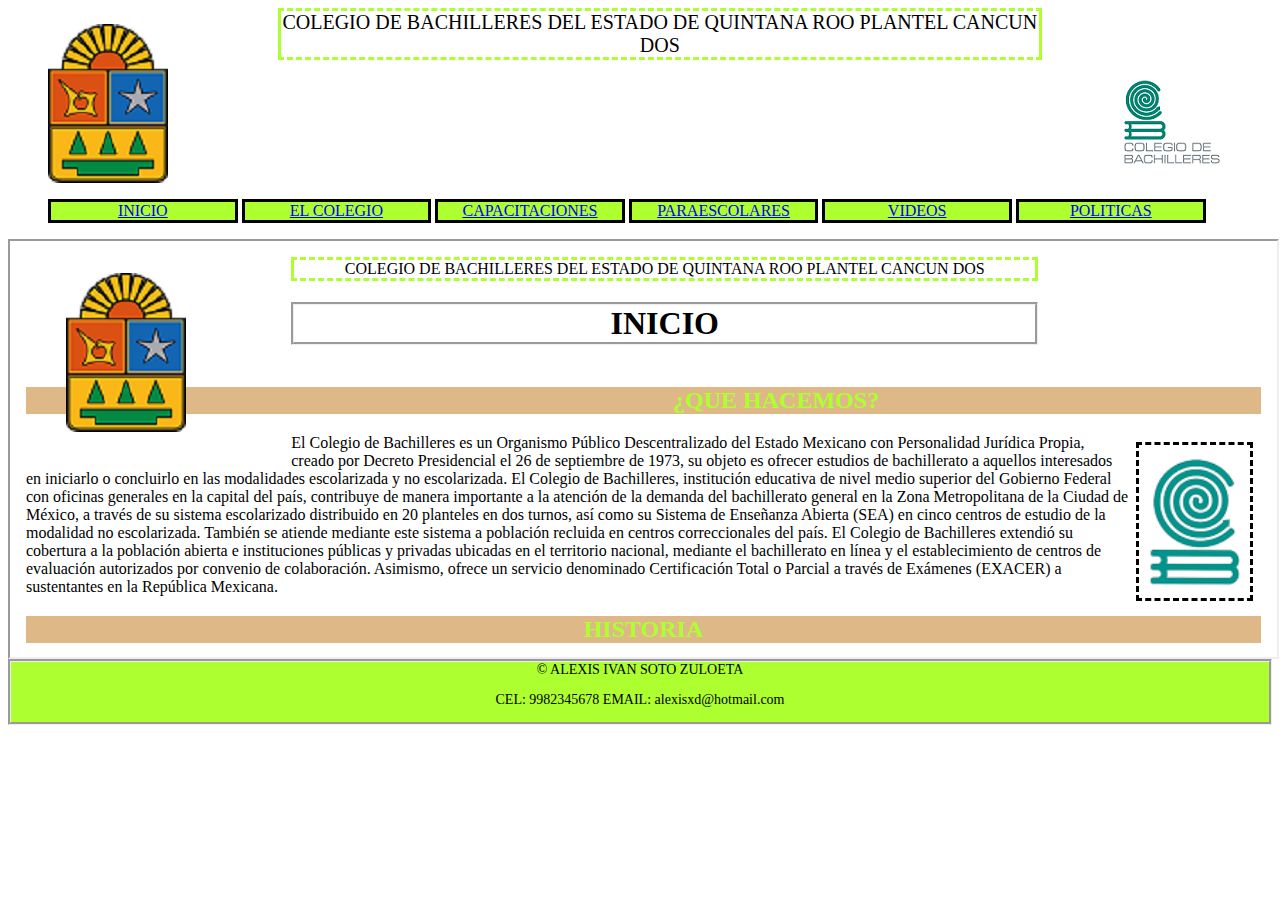
<file: PAGINAWEBBACHILLERES/index.html>
<!Doctype>
<html lang="es">
<head>
    <title>
    BACHILLERES CANCÚN DOS
    </title>
    <meta charset="utf-8">
    <link rel="stylesheet" href="ESTILOS/estilosindex.css">
    <link rel="icon" href="IMAGENES/LOGOBACHO.png">
        
    
    </head>
    <body>
    <header>
        <figure id="logo1">
         <img src="IMAGENES/LOGOQROO.png" alt="LOGO QUINTANA ROO">
        </figure>
    
        <div id="titulo">
         <hi>COLEGIO DE BACHILLERES DEL ESTADO DE QUINTANA ROO PLANTEL CANCUN DOS</hi>
        </div>
        
        <figure id="logo2">
        <img src="IMAGENES/LOGOBACHO.png" alt="LOGO COLEGIO DE BACHILLERES DEL ESTADO DE QUINTANA ROO">
        </figure>
        </header>
    <nav id="barra">
                                 <ul>
                                    <li class="menu">
                                        <a href="inicio.html" target="marcoinfo">INICIO</a>
                                     </li>
                                     <li class="menu"> 
                                         <a href="datosini.html" target="marcoinfo">EL COLEGIO</a>
                                     </li>
                                     <li class="menu" ><a href="capacitaciones.html" target="marcoinfo">CAPACITACIONES</a>
                                     </li>
                                    <li class="menu" ><a href="paraescolares.html" target="marcoinfo">PARAESCOLARES</a></li>
                                    <li class="menu" ><a href="videos.html" target="marcoinfo">VIDEOS</a>
                                     </li>
            <li class="menu"><a href="politicas.html" target="marcoinfo">POLITICAS</a></li>
                                </ul>
        </nav>
        
        <main>
            
                <iframe src="inicio.html" name="marcoinfo" id="marco"></iframe>
                               
                
        </main>
        
        <footer id="pie">
        &copy; ALEXIS IVAN SOTO ZULOETA
            <p>
            CEL: 9982345678
            EMAIL: alexisxd@hotmail.com
                
            </p>
        </footer>
    </body>
</html>
</file>
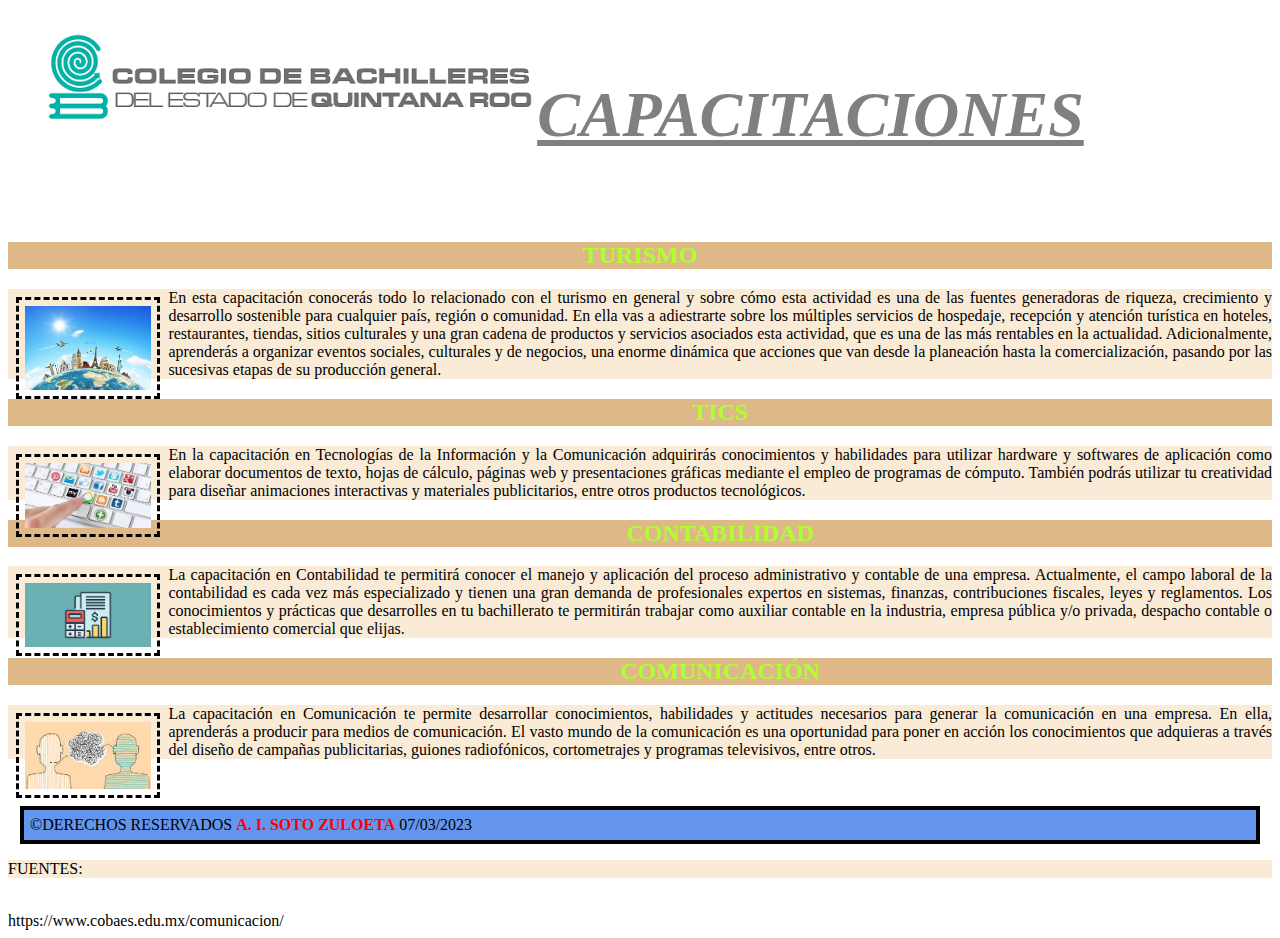
<file: PAGINAWEBBACHILLERES/capacitaciones.html>
<!Doctype html>
<html  lang="es">
    <head>
    <title>CAPACITACIONES</title>
        <meta charset="utf-8">

      <link rel="stylesheet" href="ESTILOS/capacitaciones.css">
    </head>
        <body>
            <header>
                <figure id="imgtitulo">
                <img src="IMAGENES/imagenbachocap.png" alt="imagen0">
                </figure>
                <h1 id="texttitulo">CAPACITACIONES</h1>
               
            </header>
        
                <main>
<h2 class="subtema">
                   TURISMO        
</h2>
                    <p>
                        <img src="IMAGENES/turismo1.jpg" alt imagen="imagen turismo 1" class="forimparrafo">
                   En esta capacitación conocerás todo lo relacionado con el turismo en general y sobre cómo esta actividad es una de las fuentes generadoras de riqueza, crecimiento y desarrollo sostenible para cualquier país, región o comunidad.

En ella vas a adiestrarte sobre los múltiples servicios de hospedaje, recepción y atención turística en hoteles, restaurantes, tiendas, sitios culturales y una gran cadena de productos y servicios asociados esta actividad, que es una de las más rentables en la actualidad.

Adicionalmente, aprenderás a organizar eventos sociales, culturales y de negocios, una enorme dinámica que acciones que van desde la planeación hasta la comercialización, pasando por las sucesivas etapas de su producción general.
                    </p>
                    <h2 class="subtema">
                   TICS
                    </h2>
                    <p>
                        <img src="IMAGENES/tics1.jfif" alt="imagen tics 1" class="forimparrafo">
                   En la capacitación en Tecnologías de la Información y la Comunicación adquirirás conocimientos y habilidades para utilizar hardware y softwares de aplicación como elaborar documentos de texto, hojas de cálculo, páginas web y presentaciones gráficas mediante el empleo de programas de cómputo. También podrás utilizar tu creatividad para diseñar animaciones interactivas y materiales publicitarios, entre otros productos tecnológicos.


                    </p>
                    <h2 class="subtema">
                    CONTABILIDAD
                    </h2>
                    <p>
                        <img src="IMAGENES/contabilidad1.png" alt="imagen contabilidad 1" class="forimparrafo">
                   La capacitación en Contabilidad te permitirá conocer el manejo y aplicación del proceso administrativo y contable de una empresa. Actualmente, el campo laboral de la contabilidad es cada vez más especializado y tienen una gran demanda de profesionales expertos en sistemas, finanzas, contribuciones fiscales, leyes y reglamentos.

Los conocimientos y prácticas que desarrolles en tu bachillerato te permitirán trabajar como auxiliar contable en la industria, empresa pública y/o privada, despacho contable o establecimiento comercial que elijas.
                    </p>
                    
                    <h2 class="subtema">
                    COMUNICACIÓN
                    </h2>
                    <p>
                        <img src="IMAGENES/comunicacion1.jfif" alt="imagen comunicacion 1" class="forimparrafo">
                   La capacitación en Comunicación te permite desarrollar conocimientos, habilidades y actitudes necesarios para generar la comunicación en una empresa. En ella, aprenderás a producir para medios de comunicación.

El vasto mundo de la comunicación es una oportunidad para poner en acción los conocimientos que adquieras a través del diseño de campañas publicitarias, guiones radiofónicos, cortometrajes y programas televisivos, entre otros.
                    </p>
                </main>
            <footer>
            &copy;DERECHOS RESERVADOS <span id="nombre">A. I. SOTO ZULOETA</span> 07/03/2023
            </footer>
            <p>FUENTES:</p>
            <br>https://www.cobaes.edu.mx/comunicacion/<br>
            
    </body>
</file>
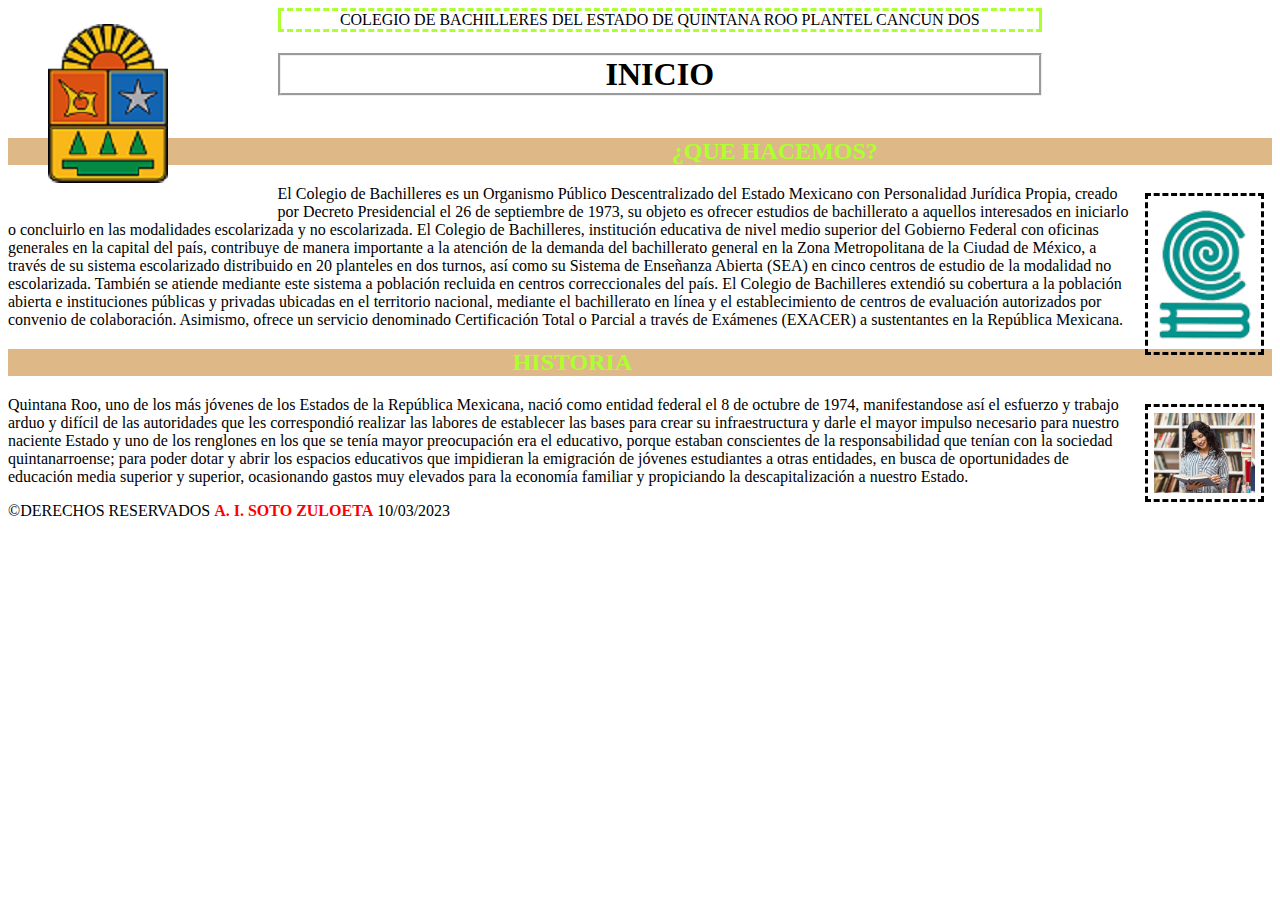
<file: PAGINAWEBBACHILLERES/inicio.html>
<!Doctype html>
<html lang="es">
<head>
    <meta charset="utf-8">
     <link rel="stylesheet" href="ESTILOS/estilosinicio.css">
    </head>
        <body>
            
        <header>
             <figure id="logo1">
        <img src="IMAGENES/LOGOQROO.png" alt="LOGO Q.ROO">
        </figure>
    
        <div id="titulo">
         <hi>COLEGIO DE BACHILLERES DEL ESTADO DE QUINTANA ROO PLANTEL CANCUN DOS</hi>
        </div>
        
       
        </header>
                
           <main>
        <section>
                <h1 id="titulo2">INICIO</h1>
            
           <h2 class="subtema">
                    ¿QUE HACEMOS?   
</h2>
                    <p>
                        <img src="IMAGENES/COLBACH.png" alt imagen="imagen HACEMOS 1" class="forimparrafo">
                        El Colegio de Bachilleres es un Organismo Público Descentralizado del Estado Mexicano con Personalidad Jurídica Propia, creado por Decreto Presidencial el 26 de septiembre de 1973, su objeto es ofrecer estudios de bachillerato a aquellos interesados en iniciarlo o concluirlo en las modalidades escolarizada y no escolarizada.

                        El Colegio de Bachilleres, institución educativa de nivel medio superior del Gobierno Federal con oficinas generales en la capital del país, contribuye de manera importante a la atención de la demanda del bachillerato general en la Zona Metropolitana de la Ciudad de México, a través de su sistema escolarizado distribuido en 20 planteles en dos turnos, así como su Sistema de Enseñanza Abierta (SEA) en cinco centros de estudio de la modalidad no escolarizada. También se atiende mediante este sistema a población recluida en centros correccionales del país.

                        El Colegio de Bachilleres extendió su cobertura a la población abierta e instituciones públicas y privadas ubicadas en el territorio nacional, mediante el bachillerato en línea y el establecimiento de centros de evaluación autorizados por convenio de colaboración. Asimismo, ofrece un servicio denominado Certificación Total o Parcial a través de Exámenes (EXACER) a sustentantes en la República Mexicana.
                    </p>
            <h2 class="subtema">
                    HISTORIA  
</h2>
                    <p>
                        <img src="IMAGENES/ESTUDIANTES.jpg" alt imagen="ESTUDIANTES 1" class="forimparrafo">
                  Quintana Roo, uno de los más jóvenes de los Estados de la República Mexicana, nació como entidad federal el 8 de octubre de 1974, manifestandose así el esfuerzo y trabajo arduo y difícil de las autoridades que les correspondió realizar las labores de establecer las bases para crear su infraestructura y darle el mayor impulso necesario para nuestro naciente Estado y uno de los renglones en los que se tenía mayor preocupación era el educativo, porque estaban conscientes de la responsabilidad que tenían con la sociedad quintanarroense; para poder dotar y abrir los espacios educativos que impidieran la emigración de jóvenes estudiantes a otras entidades, en busca de oportunidades de educación media superior y superior, ocasionando gastos muy elevados para la economía familiar y propiciando la descapitalización a nuestro Estado.
                    </p>
                </section>
        
            </main>
                <footer>
            &copy;DERECHOS RESERVADOS <span id="nombre">A. I. SOTO ZULOETA</span> 10/03/2023
            </footer>
    </body>
</html>
</file>
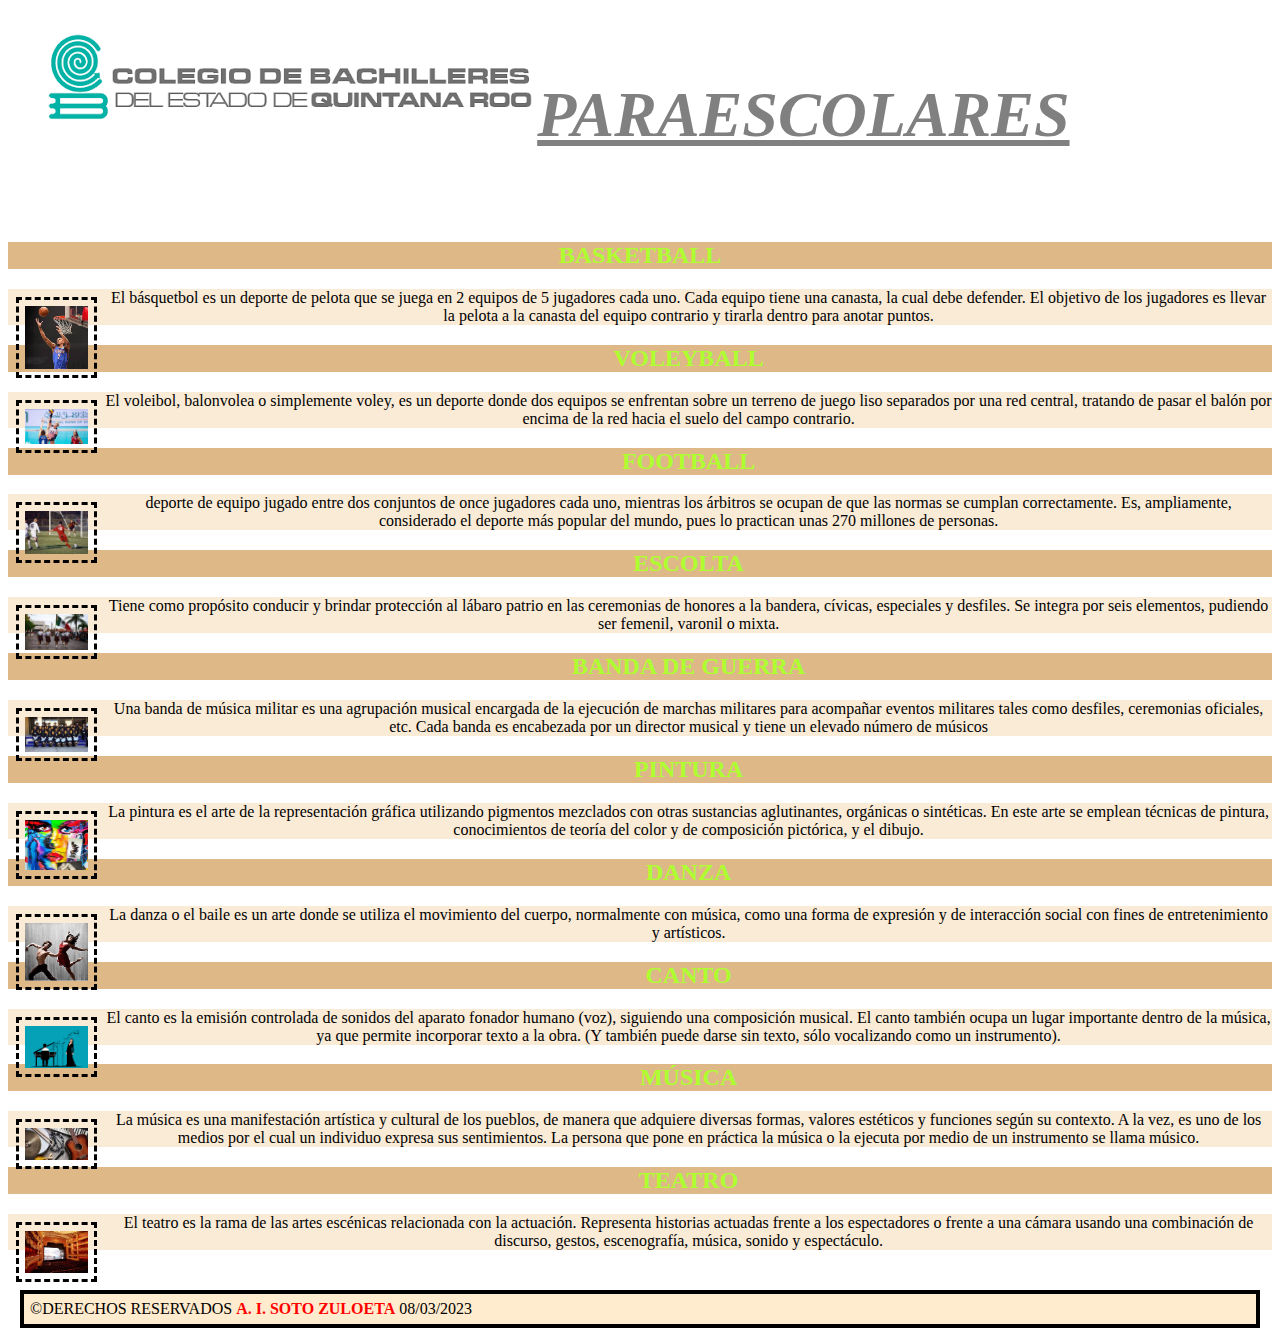
<file: PAGINAWEBBACHILLERES/paraescolares.html>
<!Doctype html>
<html  lang="es">
    <head>
    <title>PARAESCOLARES</title>
        <meta charset="utf-8">

      <link rel="stylesheet" href="ESTILOS/paraescolares.css">
    </head>
        <body>
            <header>
                <figure id="imgtitulo">
                <img src="IMAGENES/imagenbachocap.png" alt="imagen0">
                </figure>
                <h1 id="texttitulo">PARAESCOLARES</h1>
               
            </header>
        
                <main>
<h2 class="subtema">
                   BASKETBALL      
</h2>
                    <p>
                        <img src="IMAGENES/BASKET1.jfif" alt imagen="imagen basketball 1" class="forimparrafo">
                   El básquetbol es un deporte de pelota que se juega en 2 equipos de 5 jugadores cada uno. Cada equipo tiene una canasta, la cual debe defender. El objetivo de los jugadores es llevar la pelota a la canasta del equipo contrario y tirarla dentro para anotar puntos.
                    </p>
                    <h2 class="subtema">
                   VOLEYBALL
                    </h2>
                    <p>
                        <img src="IMAGENES/VOLLEY1.jfif" alt="imagen volleyball 1" class="forimparrafo">
                   El voleibol, balonvolea o simplemente voley, es un deporte donde dos equipos se enfrentan sobre un terreno de juego liso separados por una red central, tratando de pasar el balón por encima de la red hacia el suelo del campo contrario.

                    </p>
                    <h2 class="subtema">
                   FOOTBALL
                    </h2>
                    <p>
                        <img src="IMAGENES/FOOT1.jfif" alt="imagen football 1" class="forimparrafo">
                    deporte de equipo jugado entre dos conjuntos de once jugadores cada uno, mientras los árbitros se ocupan de que las normas se cumplan correctamente. Es, ampliamente, considerado el deporte más popular del mundo, pues lo practican unas 270 millones de personas.
                    </p>
                    
                    <h2 class="subtema">
                    ESCOLTA
                    </h2>
                    <p>
                        <img src="IMAGENES/ESCOLTA1.jfif" alt="imagen escolta 1" class="forimparrafo">
                  Tiene como propósito conducir y brindar protección al lábaro patrio en las ceremonias de honores a la bandera, cívicas, especiales y desfiles. Se integra por seis elementos, pudiendo ser femenil, varonil o mixta.
                    </p>
                    <h2 class="subtema">
                   BANDA DE GUERRA
                    </h2>
                    <p>
                        <img src="IMAGENES/BANDADEGUERRA1.jfif" alt="imagen banda de guerra 1" class="forimparrafo">
                   Una banda de música militar es una agrupación musical encargada de la ejecución de marchas militares para acompañar eventos militares tales como desfiles, ceremonias oficiales, etc. Cada banda es encabezada por un director musical y tiene un elevado número de músicos
                    </p>
                    <h2 class="subtema">
                   PINTURA
                    </h2>
                    <p>
                        <img src="IMAGENES/ARTES1.jfif" alt="imagen pintura 1" class="forimparrafo">
                  La pintura es el arte de la representación gráfica utilizando pigmentos mezclados con otras sustancias aglutinantes, orgánicas o sintéticas. En este arte se emplean técnicas de pintura, conocimientos de teoría del color y de composición pictórica, y el dibujo.
                    </p>
                    <h2 class="subtema">
                   DANZA
                    </h2>
                    <p>
                        <img src="IMAGENES/DANZA1.jpg" alt="imagen danza 1" class="forimparrafo">
                  La danza o el baile es un arte donde se utiliza el movimiento del cuerpo, normalmente con música, como una forma de expresión y de interacción social con fines de entretenimiento y artísticos.
                    </p>
                    <h2 class="subtema">
                   CANTO
                    </h2>
                    <p>
                        <img src="IMAGENES/CANTO1.png" alt="imagen canto 1" class="forimparrafo">
                   El canto es la emisión controlada de sonidos del aparato fonador humano (voz), siguiendo una composición musical. El canto también ocupa un lugar importante dentro de la música, ya que permite incorporar texto a la obra. (Y también puede darse sin texto, sólo vocalizando como un instrumento).
                    <h2 class="subtema">
                   MÚSICA
                    </h2>
                    <p>
                        <img src="IMAGENES/MUSICA1.jfif" alt="imagen musica 1" class="forimparrafo">
                 La música es una manifestación artística y cultural de los pueblos, de manera que adquiere diversas formas, valores estéticos y funciones según su contexto. A la vez, es uno de los medios por el cual un individuo expresa sus sentimientos.

La persona que pone en práctica la música o la ejecuta por medio de un instrumento se llama músico.
                    </p>
                    <h2 class="subtema">
                  TEATRO
                    </h2>
                    <p>
                        <img src="IMAGENES/teatro1.jpg" alt="imagen teatro 1" class="forimparrafo">
                  El teatro es la rama de las artes escénicas relacionada con la actuación. Representa historias actuadas frente a los espectadores o frente a una cámara usando una combinación de discurso, gestos, escenografía, música, sonido y espectáculo.
                    </p>
                </main>
            <footer>
            &copy;DERECHOS RESERVADOS <span id="nombre">A. I. SOTO ZULOETA</span> 08/03/2023
            </footer>
            
            
            
    </body>
</file>
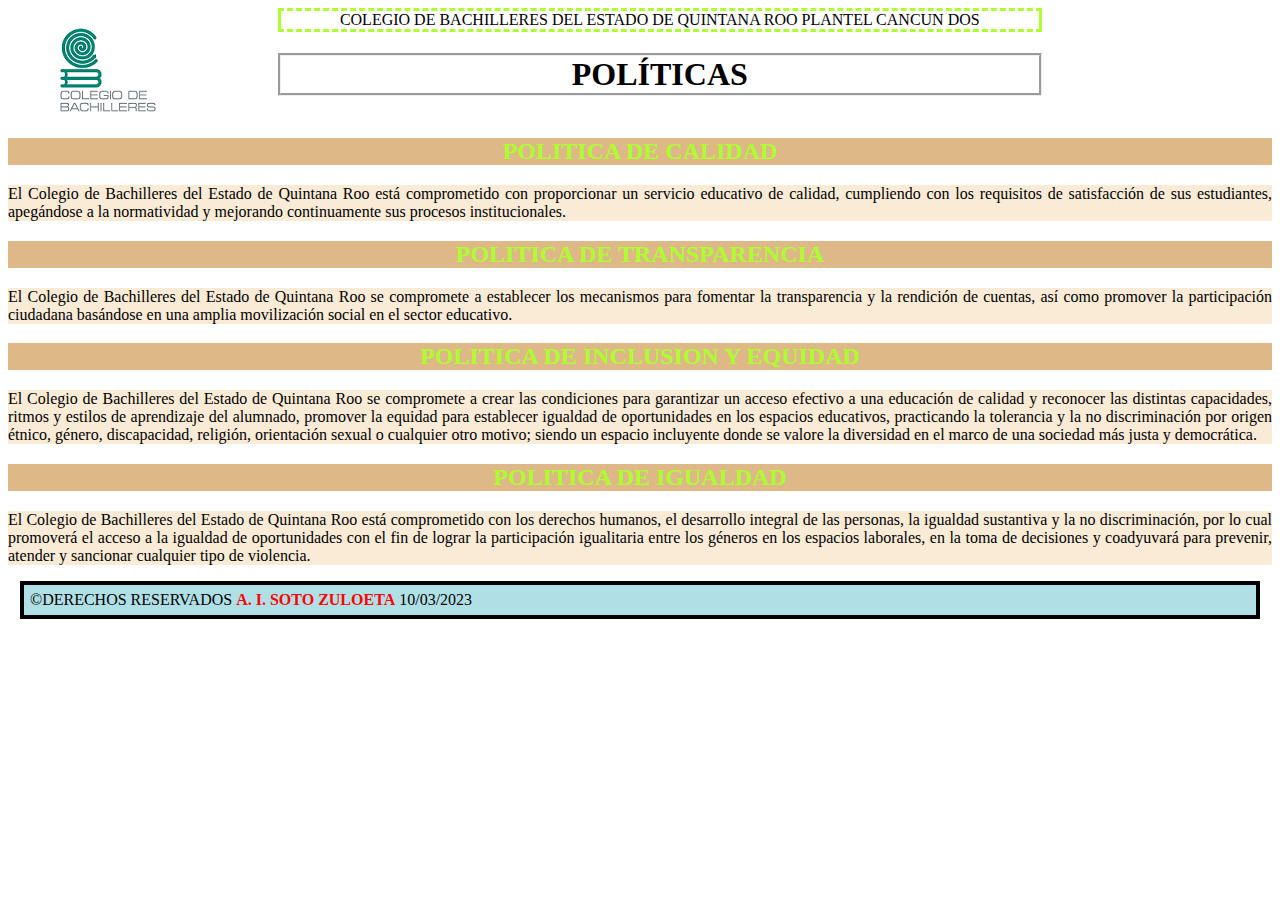
<file: PAGINAWEBBACHILLERES/politicas.html>
<!Doctype html>
<html lang="es">
<head>
    <meta charset="utf-8">
     <link rel="stylesheet" href="ESTILOS/politicas.css">
    </head>
        <body>
            
        <header>
             <figure id="logo1">
        <img src="IMAGENES/LOGOBACHO.png" alt="LOGO COLEGIO DE BACHILLERES DEL ESTADO DE QUINTANA ROO">
        </figure>
    
        <div id="titulo">
         <hi>COLEGIO DE BACHILLERES DEL ESTADO DE QUINTANA ROO PLANTEL CANCUN DOS</hi>
        </div>
        
       
        </header>
                
           <main>
        <section>
               <h1 id="titulo2">POLÍTICAS</h1>
            
           <h2 class="subtema">
                   POLITICA DE CALIDAD    
</h2>
                    <p>
                        
                   El Colegio de Bachilleres del Estado de Quintana Roo está comprometido con proporcionar un servicio educativo de calidad, cumpliendo con los requisitos de satisfacción de sus estudiantes, apegándose a la normatividad y mejorando continuamente sus procesos institucionales.
                    </p>
            <h2 class="subtema">
                   POLITICA DE TRANSPARENCIA   
</h2>
                    <p>
                        
                El Colegio de Bachilleres del Estado de Quintana Roo se compromete a establecer los mecanismos para fomentar la transparencia y la rendición de cuentas, así como promover la participación ciudadana basándose en una amplia movilización social en el sector educativo.
                    </p>
             <h2 class="subtema">
                  POLITICA DE INCLUSION Y EQUIDAD  
</h2>
                    <p>
                        
               El Colegio de Bachilleres del Estado de Quintana Roo se compromete a crear las condiciones para garantizar un acceso efectivo a una educación de calidad y reconocer las distintas capacidades, ritmos y estilos de aprendizaje del alumnado, promover la equidad para establecer igualdad de oportunidades en los espacios educativos, practicando la tolerancia y la no discriminación por origen étnico, género, discapacidad, religión, orientación sexual o cualquier otro motivo; siendo un espacio incluyente donde se valore la diversidad en el marco de una sociedad más justa y democrática.
                    </p>
            <h2 class="subtema">
                  POLITICA DE IGUALDAD
</h2>
                    <p>
                        
               El Colegio de Bachilleres del Estado de Quintana Roo está comprometido con los derechos humanos, el desarrollo integral de las personas, la igualdad sustantiva y la no discriminación, por lo cual promoverá el acceso a la igualdad de oportunidades con el fin de lograr la participación igualitaria entre los géneros en los espacios laborales, en la toma de decisiones y coadyuvará para prevenir, atender y sancionar cualquier tipo de violencia.
                    </p>
                </section>
        
            </main>
                <footer>
            &copy;DERECHOS RESERVADOS <span id="nombre">A. I. SOTO ZULOETA</span> 10/03/2023
            </footer>
    </body>
</html>
</file>
<file: PAGINAWEBBACHILLERES/ESTILOS/estilosindex.css>
#logo1{
    display: inline-block;
    width: 15%;
    float: left;
    
    
}
#titulo{
    display: inline-block;
    width: 60%;
    text-align: center;
    font-size: 20;
    border: groove;
    border-style: dashed solid;
    border-color: greenyellow;
  
}
#logo2{
    display: inline-block;
    width: 15%;
    text-align: right;
    float: right;
    
}
#barra{
    clear: both;
    
}
.menu{
    display:inline-block;
    width: 15%;
    background-color: greenyellow;
    font-size: 16px;
    text-align: center;
    border: solid;
}
#marco{
    width: 99%;
    padding: 8px;
    height: 400px;
}
#pie{
    text-align: center;
    font-size: 14px;
    border: groove;
    background-color: greenyellow;
}
</file>
<file: PAGINAWEBBACHILLERES/ESTILOS/capacitaciones.css>
h1{
    color: blue;
    backgroubd-color: cadetblue;
    text-align: center;
    font-family: cursive;
    font-size: 4em;
    font-style: italic;
    font-weight: bold;
    text-decoration: underline;

}
.subtema{
    color: greenyellow;
    background-color:burlywood;
    text-align: center;
}

#imgtitulo{
   float: left;
    display: inline-block;
    width: 30%;
    
}
#texttitulo{
    display: inline-block;
    width: 50%;
    text-align: left;
    margin: 70px;
    color: gray;
}

    

p{
    text-align: justify;
    background-color: antiquewhite;
    font-size: bolder;
    
}
.forimparrafo{
    float:left;
    padding: 6px;
    margin: 8px;
border: dashed;
    width: 10%;
}
#nombre{
    color: red;
    font-weight: bold;
}
footer{
    clear: both;
    background-color: cornflowerblue;
    border: 4px solid;
    padding: 6px;
    margin: 12px;
    
}
</file>
<file: PAGINAWEBBACHILLERES/ESTILOS/estilosinicio.css>
#logo3{
    display: inline-block;
    float: left;

}
#logo4{
    display: inline-block;
    float: right;
    text-align: right;
    width: 15;
}
#titulo2{
    display: inline-block;
    width: 60%;
    text-align: center;
    border: groove;
}

#logo1{
    display: inline-block;
    width: 15%;
    float: left;
    
    
}

#titulo{
    display: inline-block;
    width: 60%;
    text-align: center;
    font-size: 20;
    border: groove;
    border-style: dashed solid;
    border-color: greenyellow;}
.subtema{
    
    text-align: center;
    color: greenyellow;
    background-color:burlywood;}

   .forimparrafo{
    float:right;
    padding: 6px;
    margin: 8px;
border: dashed;
    width: 8%;
}
 
#nombre{
    color: red;
    font-weight: bold;
}
</file>
<file: PAGINAWEBBACHILLERES/ESTILOS/paraescolares.css>
h1{
    color: blue;
    backgroubd-color: cadetblue;
    text-align: center;
    font-family: cursive;
    font-size: 4em;
    font-style: italic;
    font-weight: bold;
    text-decoration: underline;

}
.subtema{
    color: greenyellow;
    background-color:burlywood;
    text-align: center;
}

#imgtitulo{
   float: left;
    display: inline-block;
    width: 30%;
    
}
#texttitulo{
    display: inline-block;
    width: 50%;
    text-align: left;
    margin: 70px;
    color: gray;
}

    

p{
    text-align: center;
    background-color: antiquewhite;
    font-size: bolder;
    
}
.forimparrafo{
    float:left;
    padding: 6px;
    margin: 8px;
border: dashed;
    width: 5%;
}
#nombre{
    color: red;
    font-weight: bold;
}
footer{
    clear: both;
    background-color: blanchedalmond;
    border: 4px solid;
    padding: 6px;
    margin: 12px;
    
}
</file>
<file: PAGINAWEBBACHILLERES/ESTILOS/politicas.css>
#logo1{
    display: inline-block;
    width: 15%;
    float: left;
    
    
}

#titulo{
    display: inline-block;
    width: 60%;
    text-align: center;
    font-size: 20;
    border: groove;
    border-style: dashed solid;
    border-color: greenyellow;}

.subtema{
    
    text-align: center;
    color: greenyellow;
    background-color:burlywood;
    
}

footer{
    clear: both;
    background-color: powderblue;
    border: 4px solid;
    padding: 6px;
    margin: 12px;
    
}

#nombre{
    color: red;
    font-weight: bold;
}

.forimparrafo{
    float:right;
    padding: 6px;
    margin: 8px;
border: dashed;
    width: 8%;
}

p{
     text-align: justify;
    background-color: antiquewhite;
    font-size: bolder;
}
#titulo2{
    display: inline-block;
    width: 60%;
    text-align: center;
    border: groove;
}
</file>
